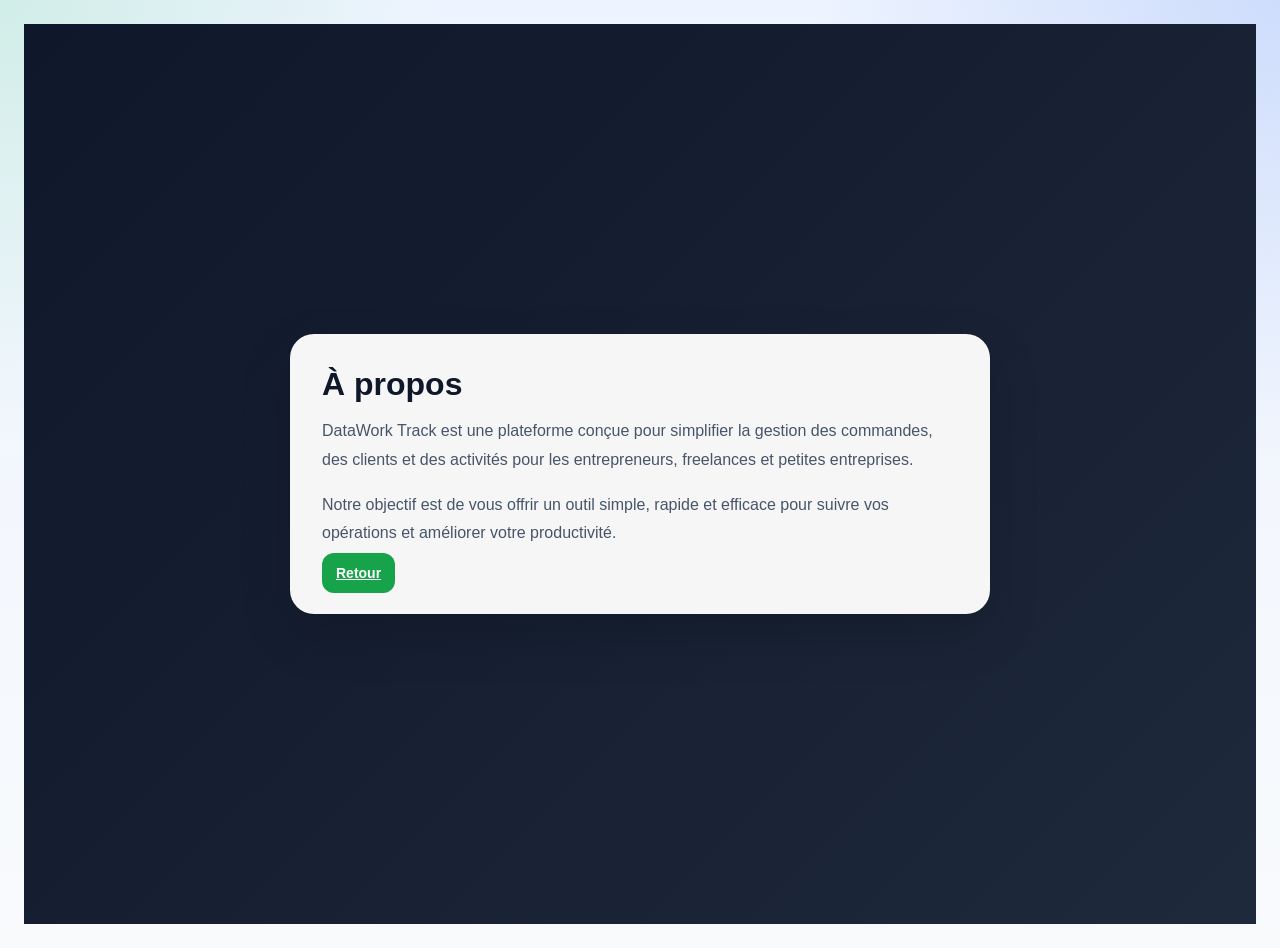
<file: about.html>
<!DOCTYPE html>
<html lang="fr">
<head>
  <meta charset="UTF-8" />
  <meta name="viewport" content="width=device-width, initial-scale=1.0"/>
  <title>À propos - DataWork Track</title>
  <link rel="stylesheet" href="style.css"/>
</head>
<body>
  <main class="info-page">
    <div class="info-card">
      <h1>À propos</h1>
      <p>
        DataWork Track est une plateforme conçue pour simplifier la gestion des commandes,
        des clients et des activités pour les entrepreneurs, freelances et petites entreprises.
      </p>
      <p>
        Notre objectif est de vous offrir un outil simple, rapide et efficace pour suivre
        vos opérations et améliorer votre productivité.
      </p>
      <a href="index.html" class="primary-btn">Retour</a>
    </div>
  </main>
</body>
</html>
</file>
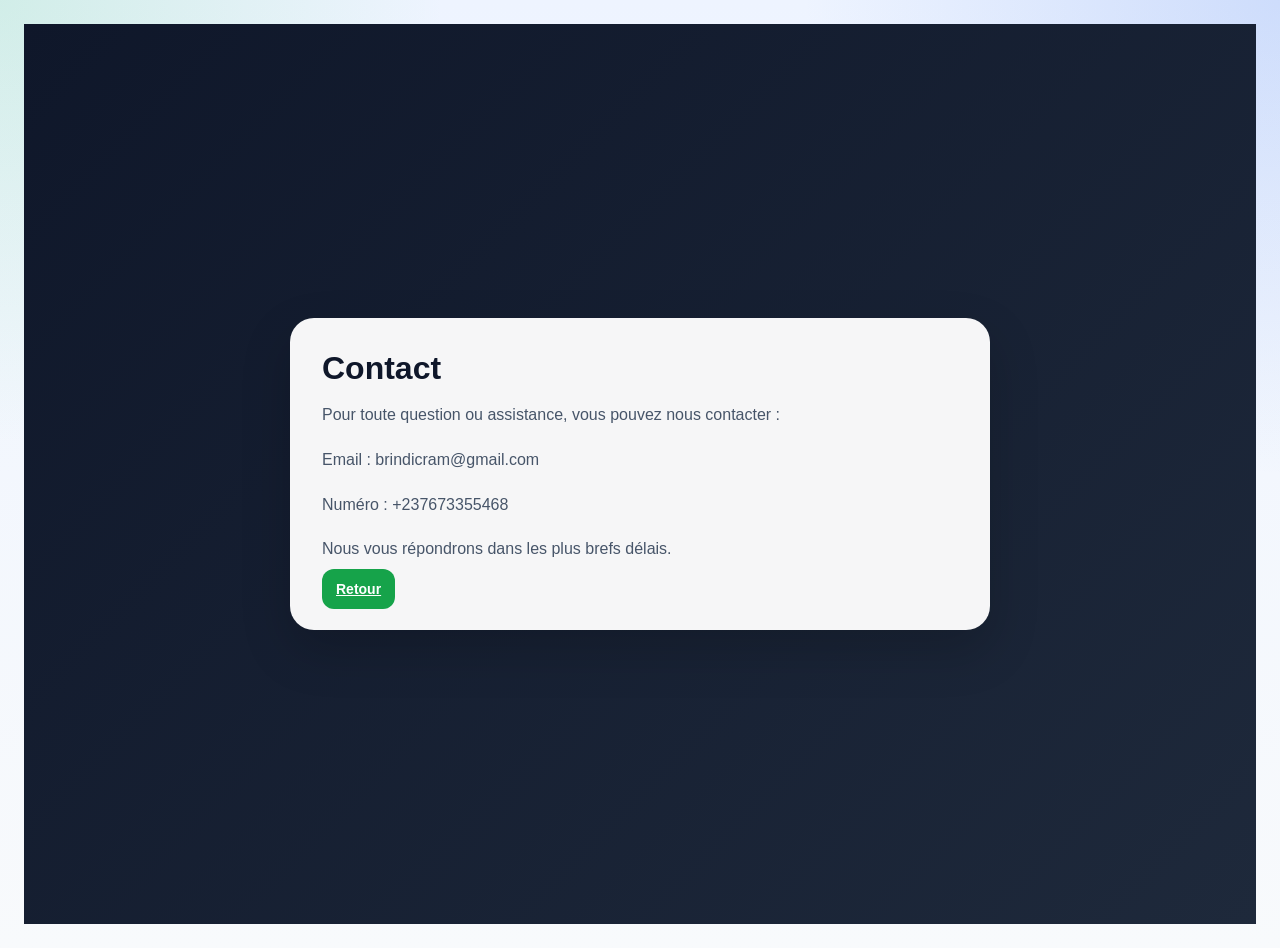
<file: contact.html>
<!DOCTYPE html>
<html lang="fr">
<head>
  <meta charset="UTF-8" />
  <meta name="viewport" content="width=device-width, initial-scale=1.0"/>
  <title>Contact - DataWork Track</title>
  <link rel="stylesheet" href="style.css"/>
</head>
<body>
  <main class="info-page">
    <div class="info-card">
      <h1>Contact</h1>
      <p>
        Pour toute question ou assistance, vous pouvez nous contacter :
      </p>
      <p>
        Email : brindicram@gmail.com
      </p>
      <p>
        Numéro : +237673355468
      </p>
      <p>
        Nous vous répondrons dans les plus brefs délais.
      </p>
      <a href="index.html" class="primary-btn">Retour</a>
    </div>
  </main>
</body>
</html>
</file>
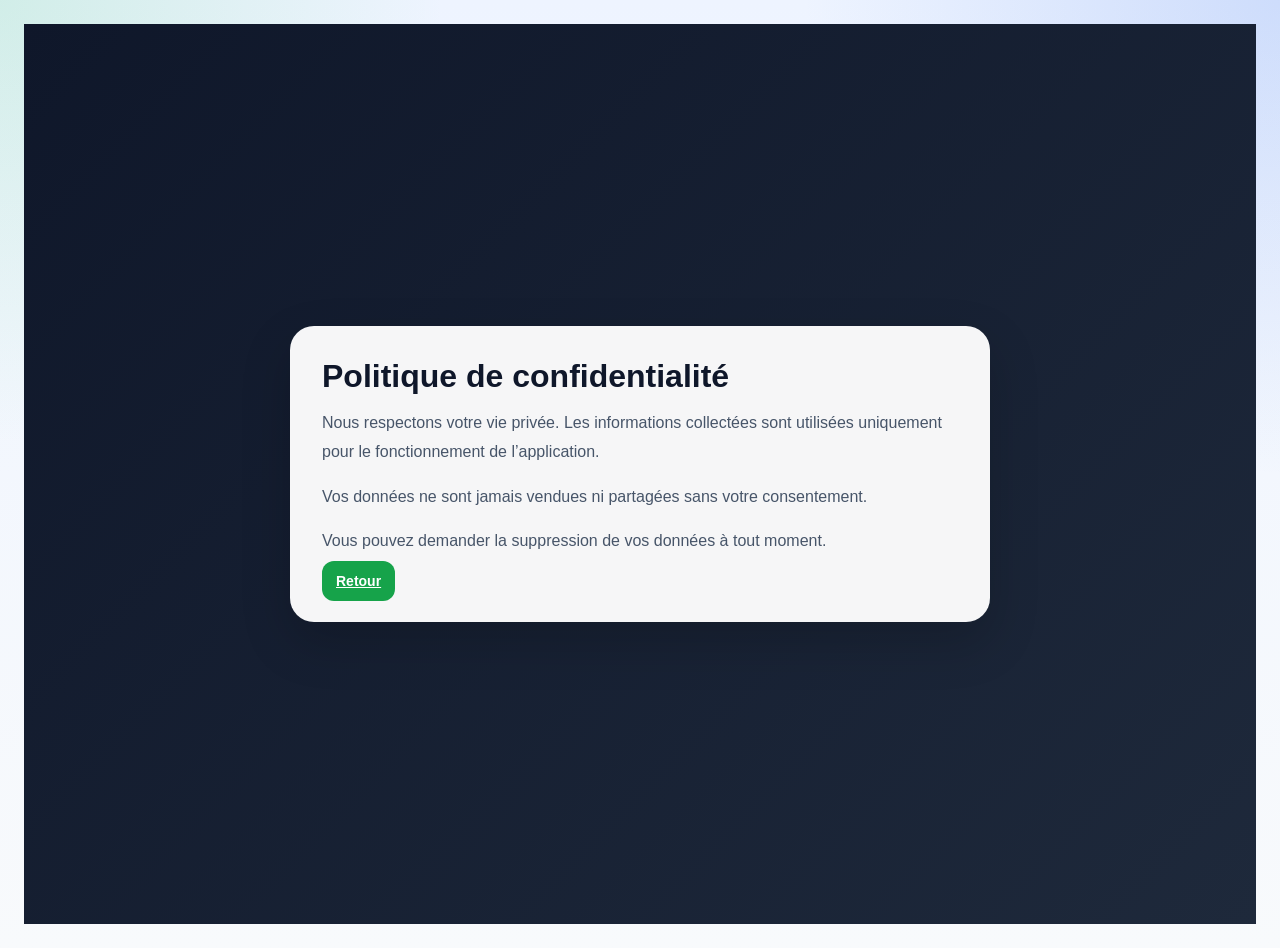
<file: privacy.html>
<!DOCTYPE html>
<html lang="fr">
<head>
  <meta charset="UTF-8" />
  <meta name="viewport" content="width=device-width, initial-scale=1.0"/>
  <title>Confidentialité - DataWork Track</title>
  <link rel="stylesheet" href="style.css"/>
</head>
<body>
  <main class="info-page">
    <div class="info-card">
      <h1>Politique de confidentialité</h1>
      <p>
        Nous respectons votre vie privée. Les informations collectées sont utilisées uniquement
        pour le fonctionnement de l’application.
      </p>
      <p>
        Vos données ne sont jamais vendues ni partagées sans votre consentement.
      </p>
      <p>
        Vous pouvez demander la suppression de vos données à tout moment.
      </p>
      <a href="index.html" class="primary-btn">Retour</a>
    </div>
  </main>
</body>
</html>
</file>
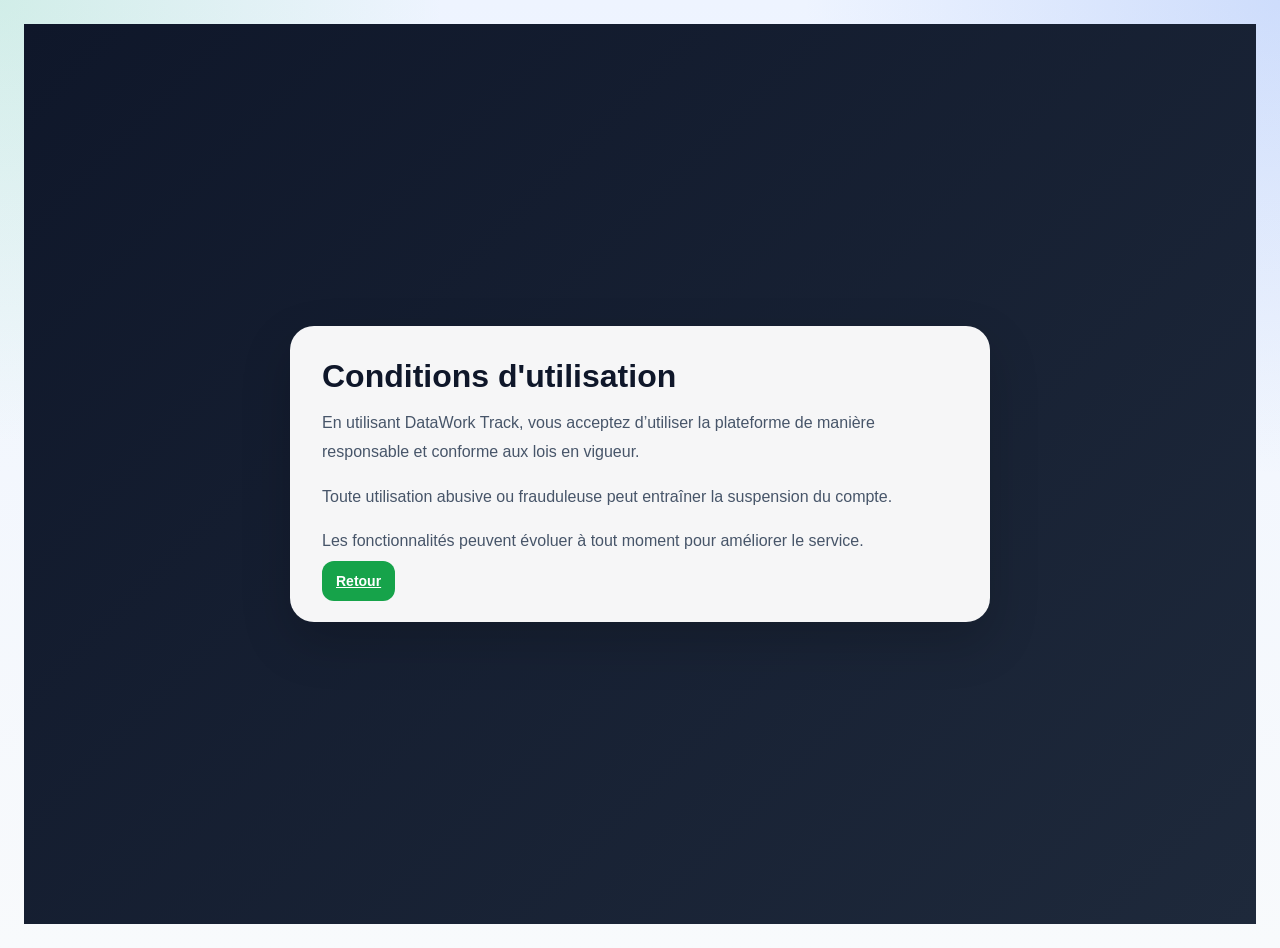
<file: terms.html>
<!DOCTYPE html>
<html lang="fr">
<head>
  <meta charset="UTF-8" />
  <meta name="viewport" content="width=device-width, initial-scale=1.0"/>
  <title>Conditions - DataWork Track</title>
  <link rel="stylesheet" href="style.css"/>
</head>
<body>
  <main class="info-page">
    <div class="info-card">
      <h1>Conditions d'utilisation</h1>
      <p>
        En utilisant DataWork Track, vous acceptez d’utiliser la plateforme de manière responsable
        et conforme aux lois en vigueur.
      </p>
      <p>
        Toute utilisation abusive ou frauduleuse peut entraîner la suspension du compte.
      </p>
      <p>
        Les fonctionnalités peuvent évoluer à tout moment pour améliorer le service.
      </p>
      <a href="index.html" class="primary-btn">Retour</a>
    </div>
  </main>
</body>
</html>
</file>
<file: style.css>
* {
  margin: 0;
  padding: 0;
  box-sizing: border-box;
  font-family: Arial, sans-serif;
}
#userGreeting {
  margin-bottom: 15px;
}
.user-notification {
  margin-top: 12px;
  padding: 14px 16px;
  border-radius: 16px;
  border: 1px solid rgba(59, 130, 246, 0.18);
  background: rgba(59, 130, 246, 0.1);
}

.user-notification.hidden {
  display: none;
}

.user-notification.success {
  background: rgba(34, 197, 94, 0.1);
  border-color: rgba(34, 197, 94, 0.2);
}

.user-notification.warning {
  background: rgba(245, 158, 11, 0.12);
  border-color: rgba(245, 158, 11, 0.22);
}

.user-notification.expired {
  background: rgba(239, 68, 68, 0.1);
  border-color: rgba(239, 68, 68, 0.22);
}

.user-notification-title {
  font-size: 14px;
  font-weight: 700;
  margin-bottom: 4px;
}

.user-notification-message {
  font-size: 13px;
  line-height: 1.5;
  color: #475569;
}

.install-banner {
  margin: 16px 0 20px;
  padding: 16px 18px;
  border-radius: 18px;
  background: rgba(37, 99, 235, 0.08);
  border: 1px solid rgba(37, 99, 235, 0.18);
  display: flex;
  justify-content: space-between;
  align-items: center;
  gap: 16px;
}

.install-banner.hidden {
  display: none;
}

.install-banner p {
  margin: 4px 0 0;
  font-size: 13px;
  color: #64748b;
}
.info-page {
  min-height: 100vh;
  display: flex;
  align-items: center;
  justify-content: center;
  padding: 24px;
  background: linear-gradient(135deg, #0f172a, #1e293b);
}

.info-card {
  width: 100%;
  max-width: 700px;
  background: rgba(255, 255, 255, 0.96);
  border-radius: 24px;
  padding: 32px;
  box-shadow: 0 20px 50px rgba(0, 0, 0, 0.18);
}

.info-card h1 {
  margin-bottom: 14px;
  color: #0f172a;
}

.info-card p {
  color: #475569;
  line-height: 1.8;
  margin-bottom: 16px;
}
.auth-footer {
  margin-top: 25px;
  padding-top: 15px;
  border-top: 1px solid rgba(255, 255, 255, 0.1);
  display: flex;
  justify-content: center;
  gap: 18px;
  flex-wrap: wrap;
}

.auth-footer a {
  font-size: 13px;
  color: #94a3b8;
  text-decoration: none;
  transition: 0.2s;
}

.auth-footer a:hover {
  color: #3b82f6;
}

:root {
  --bg: #f4f7fb;
  --card: rgba(255, 255, 255, 0.92);
  --text: #0f172a;
  --muted: #64748b;
  --primary: #16a34a;
  --primary-dark: #15803d;
  --dark: #0f172a;
  --border: #e2e8f0;
  --danger: #dc2626;
  --danger-dark: #b91c1c;
  --secondary: #e2e8f0;
  --secondary-dark: #cbd5e1;
  --shadow: 0 18px 45px rgba(15, 23, 42, 0.08);
}
.user-block {
  display: flex;
  flex-direction: column;
  gap: 12px;
}

.user-actions {
  display: flex;
  gap: 10px;
  margin-top: 8px;
  flex-wrap: wrap;
}
.secondary-btn {
  padding: 10px 18px;
  border-radius: 999px;
  border: none;
  background: #e5e7eb;
  color: #111827;
  font-weight: 500;
  cursor: pointer;
  transition: all 0.2s ease;
}

.secondary-btn:hover {
  background: #d1d5db;
}

body {
  background: linear-gradient(180deg, #eef4ff 0%, #f8fafc 100%);
  color: var(--text);
  padding: 24px;
  min-height: 100vh;
  position: relative;
  overflow-x: hidden;
}

.background-shape {
  position: fixed;
  border-radius: 999px;
  filter: blur(80px);
  opacity: 0.18;
  z-index: 0;
}

.background-shape-1 {
  width: 260px;
  height: 260px;
  background: #22c55e;
  top: 30px;
  right: -60px;
}

.background-shape-2 {
  width: 300px;
  height: 300px;
  background: #60a5fa;
  bottom: 40px;
  left: -80px;
}

.app {
  max-width: 1150px;
  margin: 0 auto;
  position: relative;
  z-index: 1;
}

.hero {
  background: linear-gradient(135deg, #0f172a 0%, #1d4ed8 100%);
  color: white;
  padding: 32px;
  border-radius: 28px;
  margin-bottom: 22px;
  box-shadow: var(--shadow);
}

.hero-badge {
  display: inline-block;
  background: rgba(255, 255, 255, 0.12);
  border: 1px solid rgba(255, 255, 255, 0.18);
  padding: 8px 14px;
  border-radius: 999px;
  font-size: 13px;
  margin-bottom: 16px;
}

.hero h1 {
  font-size: 38px;
  margin-bottom: 10px;
  letter-spacing: -0.5px;
}

.hero p {
  max-width: 620px;
  color: rgba(255, 255, 255, 0.82);
  line-height: 1.6;
}

.stats {
  display: grid;
  grid-template-columns: repeat(4, minmax(0, 1fr));
  gap: 16px;
  margin-bottom: 22px;
}

.card {
  background: var(--card);
  backdrop-filter: blur(10px);
  border: 1px solid rgba(226, 232, 240, 0.8);
  border-radius: 24px;
  padding: 22px;
  box-shadow: var(--shadow);
}

.stat-card span {
  color: var(--muted);
  font-size: 14px;
}

.stat-card h2 {
  margin-top: 10px;
  font-size: 30px;
  color: var(--primary);
}

.grid-layout {
  display: grid;
  grid-template-columns: 1.05fr 0.95fr;
  gap: 22px;
  margin-bottom: 22px;
}

.section-title {
  margin-bottom: 18px;
}

.section-title h3 {
  font-size: 22px;
  margin-bottom: 6px;
}

.section-title p {
  color: var(--muted);
  font-size: 14px;
  line-height: 1.5;
}

.order-form {
  display: grid;
  gap: 14px;
}

.form-group {
  display: grid;
  gap: 7px;
}

.form-group label {
  font-size: 14px;
  font-weight: 600;
}
.link-btn {
  background: transparent;
  border: none;
  color: #2563eb;
  font-size: 14px;
  font-weight: 600;
  cursor: pointer;
  padding: 0;
  text-align: left;
}

.link-btn:hover {
  text-decoration: underline;
}

.form-group input,
.search-input {
  width: 100%;
  border: 1px solid var(--border);
  border-radius: 14px;
  padding: 14px 15px;
  font-size: 15px;
  outline: none;
  background: white;
  color: var(--text);
  transition: border-color 0.2s ease, box-shadow 0.2s ease;
}

.form-group input:focus,
.search-input:focus {
  border-color: #60a5fa;
  box-shadow: 0 0 0 4px rgba(96, 165, 250, 0.12);
}

.form-actions {
  display: flex;
  gap: 10px;
  flex-wrap: wrap;
}

.primary-btn,
.secondary-btn,
.small-btn,
.danger-btn {
  border: none;
  padding: 12px 14px;
  border-radius: 12px;
  cursor: pointer;
  font-size: 14px;
  font-weight: 600;
  transition: transform 0.15s ease, opacity 0.15s ease, background 0.2s ease;
}

.primary-btn:hover,
.secondary-btn:hover,
.small-btn:hover,
.danger-btn:hover {
  transform: translateY(-1px);
}

.primary-btn {
  background: var(--primary);
  color: white;
}

.primary-btn:hover {
  background: var(--primary-dark);
}

.secondary-btn {
  background: var(--secondary);
  color: var(--dark);
}

.secondary-btn:hover {
  background: var(--secondary-dark);
}

.danger-btn {
  background: var(--danger);
  color: white;
}

.danger-btn:hover {
  background: var(--danger-dark);
}

.toolbar {
  display: grid;
  grid-template-columns: 1fr 220px;
  gap: 14px;
  margin-bottom: 14px;
}

.toolbar-actions {
  grid-template-columns: 1fr 1fr;
}

.orders-list {
  display: grid;
  gap: 14px;
}
.empty-state {
  text-align: center;
  color: var(--muted);
  padding: 26px;
  border: 1px dashed var(--border);
  border-radius: 16px;
  background: rgba(248, 250, 252, 0.8);
}

.order-card {
  border: 1px solid var(--border);
  border-radius: 18px;
  padding: 18px;
  display: flex;
  justify-content: space-between;
  gap: 16px;
  flex-wrap: wrap;
  background: linear-gradient(180deg, #ffffff 0%, #f8fafc 100%);
}

.order-info h4 {
  margin-bottom: 8px;
  font-size: 18px;
}

.order-info p {
  color: #475569;
  margin-bottom: 6px;
  font-size: 14px;
}

.status {
  font-weight: 700;
}

.status.pending {
  color: #d97706;
}

.status.delivered {
  color: var(--primary);
}

.order-actions {
  display: flex;
  gap: 10px;
  align-items: center;
  flex-wrap: wrap;
}

.toggle-btn {
  background: var(--dark);
  color: white;
}

.edit-btn {
  background: #2563eb;
  color: white;
}

.whatsapp-btn {
  background: #22c55e;
  color: white;
}

.delete-btn {
  background: #ef4444;
  color: white;
}

.success-message {
  min-height: 22px;
  margin-top: 12px;
  color: var(--primary);
  font-weight: 600;
  opacity: 0;
  transition: opacity 0.25s ease;
}
.simple-footer {
  text-align: center;
  font-size: 13px;
  color: #94a3b8;
  margin-top: 60px;
  padding: 20px 0;
  opacity: 0.8;
}

.footer {
  margin-top: 24px;
  padding: 22px 24px;
  border-radius: 22px;
  background: #0f172a;
  color: white;
  display: flex;
  justify-content: space-between;
  gap: 20px;
  flex-wrap: wrap;
  box-shadow: var(--shadow);
}

.footer-brand {
  display: flex;
  align-items: center;
  gap: 14px;
}

.footer-logo {
  width: 46px;
  height: 46px;
  border-radius: 14px;
  background: linear-gradient(135deg, #16a34a, #2563eb);
  display: flex;
  align-items: center;
  justify-content: center;
  font-weight: 700;
  letter-spacing: 0.5px;
}

.footer-brand h4 {
  font-size: 16px;
  margin-bottom: 4px;
}

.footer-brand p,
.footer-meta {
  color: rgba(255, 255, 255, 0.72);
  font-size: 14px;
}

.footer-meta {
  display: flex;
  flex-direction: column;
  justify-content: center;
  gap: 4px;
  text-align: right;
}

.hidden {
  display: none !important;
}
.app-loader {
  min-height: 100vh;
  display: flex;
  align-items: center;
  justify-content: center;
  font-size: 16px;
  font-weight: 600;
  color: #64748b;
}

@media (max-width: 980px) {
  .stats {
    grid-template-columns: repeat(2, minmax(0, 1fr));
  }

  .grid-layout {
    grid-template-columns: 1fr;
  }
}

@media (max-width: 640px) {
  body {
    padding: 16px;
  }


  .hero {
    padding: 24px;
    border-radius: 22px;
  }

  .hero h1 {
    font-size: 30px;
  }

  .stats {
    grid-template-columns: 1fr;
  }

  .toolbar,
  .toolbar-actions {
    grid-template-columns: 1fr;
  }

  .form-actions {
    flex-direction: column;
  }

  .form-actions button,
  .toolbar-actions button {
    width: 100%;
  }}
  .auth-card {
  width: 100%;
  max-width: 640px;
  margin: 60px auto;
  background: rgba(255, 255, 255, 0.96);
  border: 1px solid rgba(226, 232, 240, 0.9);
  border-radius: 32px;
  padding: 42px 34px;
  box-shadow: 0 30px 80px rgba(15, 23, 42, 0.12),
    0 10px 30px rgba(37, 99, 235, 0.08);
  position: relative;
  z-index: 2;
  backdrop-filter: blur(14px);
  -webkit-backdrop-filter: blur(14px);
}

.auth-card::before {
  content: "";
  position: absolute;
  inset: 0;
  border-radius: 32px;
  padding: 1px;
  background: linear-gradient(
    135deg,
    rgba(37, 99, 235, 0.25),
    rgba(34, 197, 94, 0.18)
  );
  pointer-events: none;
}

.auth-card h1 {
  font-size: 44px;
  line-height: 1.05;
  margin-top: 10px;
  margin-bottom: 10px;
  color: #0f172a;
  letter-spacing: -1px;
}

.auth-subtitle {
  color: #64748b;
  margin-bottom: 24px;
  line-height: 1.7;
  font-size: 16px;
  max-width: 520px;
}

.auth-card .hero-badge {
  display: inline-flex;
  align-items: center;
  gap: 8px;
  background: rgba(37, 99, 235, 0.08);
  color: #1d4ed8;
  border: 1px solid rgba(37, 99, 235, 0.12);
  padding: 10px 16px;
  border-radius: 999px;
  font-size: 13px;
  font-weight: 700;
  margin-bottom: 14px;
}

.auth-card .order-form {
  display: grid;
  gap: 18px;
  margin-top: 10px;
}

.auth-card .form-group {
  display: grid;
  gap: 8px;
}

.auth-card .form-group label {
  font-size: 14px;
  font-weight: 700;
  color: #0f172a;
}

.auth-card .form-group input {
  width: 100%;
  border: 1px solid #dbe3ee;
  border-radius: 16px;
  padding: 16px 18px;
  font-size: 16px;
  outline: none;
  background: #f8fafc;
  color: #0f172a;
  transition: all 0.2s ease;
}

.auth-card .form-group input::placeholder {
  color: #94a3b8;
}

.auth-card .form-group input:focus {
  background: #ffffff;
  border-color: #60a5fa;
  box-shadow: 0 0 0 5px rgba(96, 165, 250, 0.14);
}

.auth-card .form-actions {
  display: grid;
  grid-template-columns: 1fr 1fr;
  gap: 12px;
  margin-top: 8px;
}

.auth-card .primary-btn,
.auth-card .secondary-btn {
  min-height: 54px;
  border-radius: 16px;
  font-size: 15px;
  font-weight: 700;
  padding: 14px 18px;
}

.auth-card .primary-btn {
  background: linear-gradient(135deg, #16a34a, #15803d);
  color: #ffffff;
  border: none;
  box-shadow: 0 10px 24px rgba(22, 163, 74, 0.22);
}

.auth-card .primary-btn:hover {
  transform: translateY(-1px);
  box-shadow: 0 14px 28px rgba(22, 163, 74, 0.28);
}

.auth-card .secondary-btn {
  background: #eff6ff;
  color: #1d4ed8;
  border: 1px solid #bfdbfe;
}

.auth-card .secondary-btn:hover {
  background: #dbeafe;
  transform: translateY(-1px);
}

#authMessage {
  margin-top: 16px;
  min-height: 24px;
  font-size: 14px;
  font-weight: 600;
}

body {
  background:
    radial-gradient(circle at top left, rgba(34, 197, 94, 0.14), transparent 28%),
    radial-gradient(circle at top right, rgba(37, 99, 235, 0.16), transparent 30%),
    linear-gradient(180deg, #eef4ff 0%, #f8fafc 100%);
}

@media (max-width: 640px) {
  .auth-card {
    max-width: 100%;
    margin: 24px auto;
    padding: 28px 20px;
    border-radius: 24px;
  }

  .auth-card h1 {
    font-size: 32px;
  }

  .auth-subtitle {
    font-size: 15px;
  }

  .auth-card .form-actions {
    grid-template-columns: 1fr;
  }

  .auth-card .primary-btn,
  .auth-card .secondary-btn {
    width: 100%;
  }
}
.modal {
  position: fixed;
  top: 0;
  left: 0;
  width: 100%;
  height: 100%;
  background: rgba(15, 23, 42, 0.7);
  display: flex;
  align-items: center;
  justify-content: center;
  z-index: 999;
}

.modal.hidden {
  display: none;
}

.modal-content {
  background: #ffffff;
  padding: 30px;
  border-radius: 16px;
  max-width: 400px;
  width: 90%;
  text-align: center;
  box-shadow: 0 10px 30px rgba(0,0,0,0.15);
}

.modal-content h2 {
  margin-bottom: 10px;
}

.modal-content p {
  color: #555;
  margin-bottom: 20px;
}

.upgrade-btn {
  background: #2563eb;
  color: white;
  padding: 12px 20px;
  border: none;
  border-radius: 8px;
  cursor: pointer;
  margin-bottom: 10px;
  width: 100%;
}

.upgrade-btn:hover {
  background: #1d4ed8;
}

.close-btn {
  background: transparent;
  border: none;
  color: #888;
  cursor: pointer;
}
.upgrade-page,
.admin-page {
  min-height: 100vh;
  padding: 24px;
  background:
    radial-gradient(circle at top left, rgba(34, 197, 94, 0.12), transparent 26%),
    radial-gradient(circle at top right, rgba(37, 99, 235, 0.14), transparent 30%),
    linear-gradient(180deg, #eef4ff 0%, #f8fafc 100%);
  color: #0f172a;
}

.upgrade-layout {
  max-width: 1180px;
  width: 100%;
  margin: 0 auto;
  display: grid;
  grid-template-columns: 1.05fr 0.95fr;
  gap: 24px;
  align-items: stretch;
}

.upgrade-card,
.upgrade-side,
.admin-shell {
  background: rgba(255, 255, 255, 0.94);
  border: 1px solid rgba(226, 232, 240, 0.9);
  border-radius: 28px;
  padding: 30px;
  box-shadow:
    0 24px 70px rgba(15, 23, 42, 0.08),
    0 8px 24px rgba(37, 99, 235, 0.05);
  backdrop-filter: blur(12px);
  -webkit-backdrop-filter: blur(12px);
}

.upgrade-card {
  position: relative;
  overflow: hidden;
}

.upgrade-card::before {
  content: "";
  position: absolute;
  width: 220px;
  height: 220px;
  border-radius: 999px;
  background: rgba(37, 99, 235, 0.08);
  top: -80px;
  right: -60px;
  filter: blur(8px);
}

.upgrade-side {
  display: flex;
  flex-direction: column;
  justify-content: center;
}

.upgrade-title {
  font-size: 42px;
  line-height: 1.05;
  letter-spacing: -1px;
  margin: 14px 0 10px;
  color: #0f172a;
}

.upgrade-subtitle {
  color: #64748b;
  line-height: 1.7;
  font-size: 16px;
  margin-bottom: 24px;
  max-width: 560px;
}

.plan-box {
  background: linear-gradient(135deg, #eff6ff, #f0fdf4);
  border: 1px solid #dbeafe;
  border-radius: 22px;
  padding: 24px;
  margin: 22px 0;
}

.plan-box h2 {
  font-size: 24px;
  margin-bottom: 10px;
  color: #0f172a;
}

.plan-price {
  font-size: 34px;
  font-weight: 800;
  color: #1d4ed8;
  margin-bottom: 16px;
  line-height: 1;
}

.feature-list {
  display: grid;
  gap: 12px;
}

.feature-list div {
  background: rgba(255, 255, 255, 0.8);
  border: 1px solid #e2e8f0;
  border-radius: 14px;
  padding: 13px 14px;
  color: #334155;
  font-weight: 500;
}

.payment-box {
  background: #ffffff;
  border: 1px dashed #cbd5e1;
  border-radius: 20px;
  padding: 22px;
  margin-top: 20px;
}

.payment-box h3 {
  font-size: 22px;
  color: #0f172a;
  margin-bottom: 10px;
}

.payment-box p {
  color: #475569;
  line-height: 1.7;
  margin-bottom: 8px;
}

.payment-number {
  font-size: 26px;
  font-weight: 800;
  color: #16a34a;
  margin: 12px 0;
  letter-spacing: 0.4px;
}

.payment-note {
  font-size: 14px;
  color: #64748b;
}

.cta-stack {
  display: grid;
  gap: 12px;
  margin-top: 18px;
}

.whatsapp-btn-large,
.back-btn {
  min-height: 54px;
  border: none;
  border-radius: 16px;
  padding: 14px 18px;
  font-size: 15px;
  font-weight: 700;
  cursor: pointer;
  transition: transform 0.18s ease, box-shadow 0.18s ease, opacity 0.18s ease;
}

.whatsapp-btn-large {
  background: linear-gradient(135deg, #22c55e, #16a34a);
  color: #ffffff;
  box-shadow: 0 12px 24px rgba(34, 197, 94, 0.2);
}

.whatsapp-btn-large:hover {
  transform: translateY(-1px);
  box-shadow: 0 16px 28px rgba(34, 197, 94, 0.24);
}

.back-btn {
  background: #e2e8f0;
  color: #0f172a;
}

.back-btn:hover {
  transform: translateY(-1px);
  background: #cbd5e1;
}

.step-list {
  display: grid;
  gap: 14px;
}

.step-item {
  background: #f8fafc;
  border: 1px solid #e2e8f0;
  border-radius: 18px;
  padding: 18px;
}

.step-item strong {
  display: block;
  font-size: 16px;
  color: #0f172a;
  margin-bottom: 8px;
}

.step-item p {
  color: #64748b;
  line-height: 1.65;
}

.admin-shell {
  width: 100%;
  max-width: 1180px;
  margin: 0 auto;
}

.admin-topbar {
  display: flex;
  justify-content: space-between;
  align-items: flex-start;
  gap: 20px;
  flex-wrap: wrap;
  margin-bottom: 24px;
}

.admin-title {
  font-size: 40px;
  line-height: 1.05;
  margin: 12px 0 8px;
  letter-spacing: -1px;
  color: #0f172a;
}

.admin-subtitle {
  color: #64748b;
  line-height: 1.7;
  max-width: 620px;
}

.admin-email {
  font-size: 14px;
  color: #475569;
  font-weight: 600;
  word-break: break-all;
}
.admin-actions-top {
  display: flex;
  flex-direction: column;
  align-items: flex-end;
  gap: 10px;
}

.admin-stats {
  display: grid;
  grid-template-columns: repeat(2, minmax(0, 1fr));
  gap: 16px;
  margin-bottom: 24px;
}

.admin-page .stat-card {
  background: rgba(255, 255, 255, 0.96);
  border: 1px solid #e2e8f0;
  border-radius: 22px;
  padding: 22px;
  box-shadow: 0 16px 40px rgba(15, 23, 42, 0.06);
  text-align: left;
}

.admin-page .stat-card span {
  color: #64748b;
  font-size: 14px;
}

.admin-page .stat-card h2 {
  margin-top: 10px;
  font-size: 30px;
  color: #1d4ed8;
}

.admin-login {
  max-width: 560px;
  margin: 40px auto;
}

@media (max-width: 920px) {
  .upgrade-layout {
    grid-template-columns: 1fr;
  }

  .admin-stats {
    grid-template-columns: 1fr;
  }
}

@media (max-width: 640px) {
  .upgrade-page,
  .admin-page {
    padding: 16px;
  }

  .upgrade-card,
  .upgrade-side,
  .admin-shell {
    padding: 22px;
    border-radius: 22px;
  }

  .upgrade-title,
  .admin-title {
    font-size: 32px;
  }

  .plan-price {
    font-size: 28px;
  }

  .payment-number {
    font-size: 22px;
  }

  .admin-actions-top {
    width: 100%;
    align-items: flex-start;
  }

  .admin-actions-top button {
    width: 100%;
  }
}
.admin-login {
  max-width: 620px;
  margin: 30px auto;
}

.admin-login .section-title h3 {
  font-size: 28px;
}

.admin-login .order-form {
  margin-top: 10px;
}

.admin-login .primary-btn {
  min-height: 54px;
  border-radius: 16px;
}
/* RESET PASSWORD PAGE */

.reset-page {
  min-height: 100vh;
  display: flex;
  align-items: center;
  justify-content: center;
  background: linear-gradient(135deg, #0f172a, #1e293b);
  padding: 20px;
}

.reset-card {
  width: 100%;
  max-width: 420px;
  background: rgba(255, 255, 255, 0.08);
  padding: 35px 25px;
  border-radius: 20px;
  backdrop-filter: blur(12px);
  box-shadow: 0 10px 40px rgba(0, 0, 0, 0.3);
  text-align: center;
  color: white;
}

.reset-badge {
  display: inline-block;
  background: rgba(59, 130, 246, 0.2);
  color: #3b82f6;
  font-size: 12px;
  padding: 6px 12px;
  border-radius: 999px;
  margin-bottom: 15px;
}

.reset-title {
  font-size: 24px;
  margin-bottom: 10px;
}

.reset-subtitle {
  font-size: 14px;
  color: #94a3b8;
  margin-bottom: 25px;
}

.reset-form {
  text-align: left;
}

.reset-form label {
  font-size: 13px;
  margin-bottom: 6px;
  display: block;
}

.reset-form input {
  width: 100%;
  padding: 12px;
  border-radius: 10px;
  border: none;
  outline: none;
  margin-bottom: 20px;
  background: rgba(255, 255, 255, 0.1);
  color: white;
}

.reset-form input:focus {
  border: 1px solid #3b82f6;
}

.reset-btn {
  width: 100%;
  padding: 12px;
  border-radius: 999px;
  border: none;
  background: linear-gradient(135deg, #3b82f6, #2563eb);
  color: white;
  font-weight: 600;
  cursor: pointer;
  transition: 0.2s;
}

.reset-btn:hover {
  transform: translateY(-1px);
  box-shadow: 0 5px 20px rgba(59, 130, 246, 0.4);
}

.reset-message {
  margin-top: 15px;
  font-size: 14px;
  text-align: center;
}
</file>
